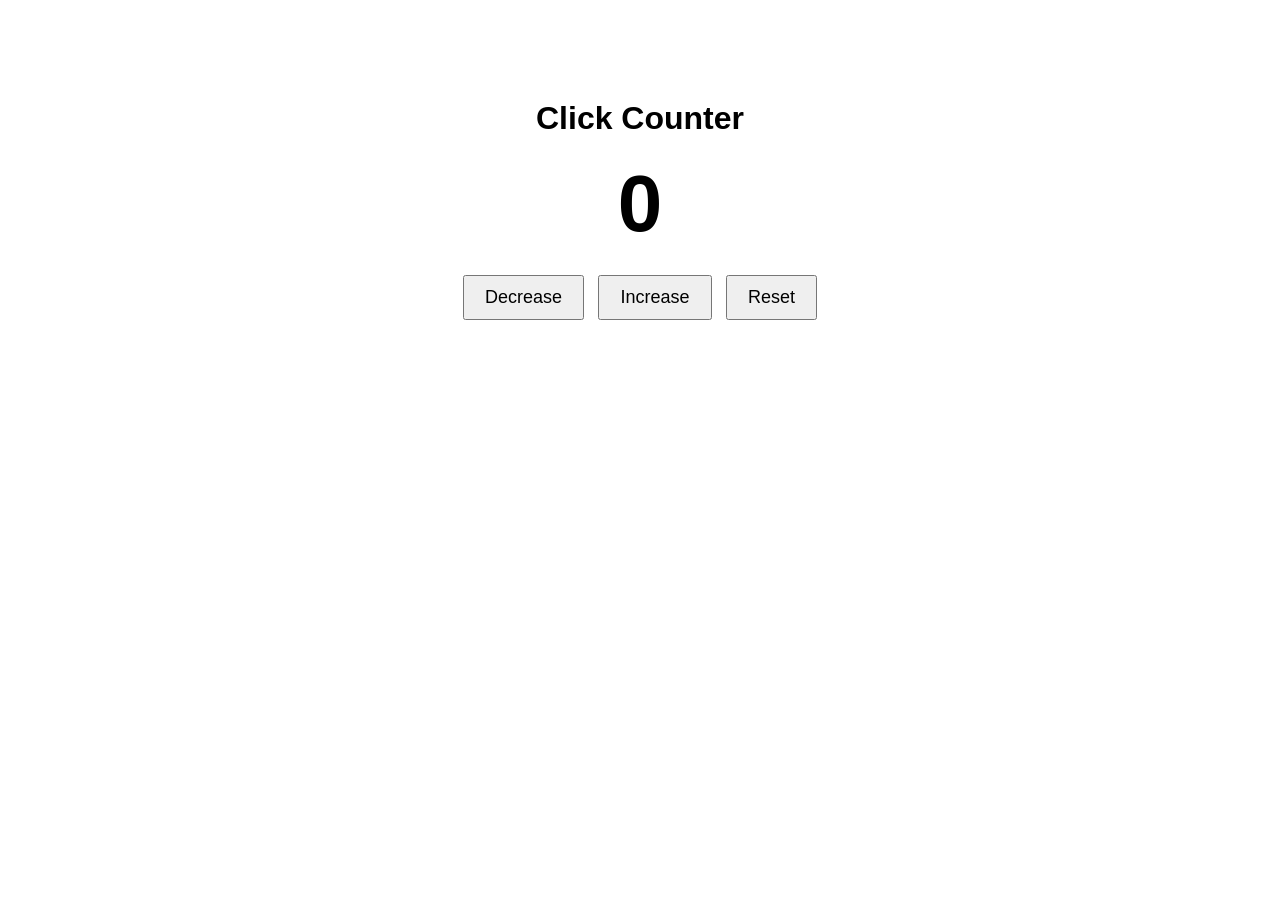
<file: index.html>
<!DOCTYPE html>
<html>
    <head>
     <meta charset="UTF-8">
     <meta name="viewport" content="width=device-width, initial-scale=1.0">
     <title>Click Counter</title>
     <link rel="stylesheet" href="style.css">
    </head>
    <body>
         <h1>Click Counter</h1>
         <p id="count">0</p>
         <div class ="buttons">
            <button id="decrease-btn">Decrease</button>
            <button id="increase-btn" >Increase</button>
            <button id="reset-btn">Reset</button>
         </div>
         
         <script src="script.js"></script>
    </body>
</html>
</file>
<file: style.css>
body{
    font-family: Arial, Helvetica, sans-serif ;
    text-align: center;
    margin-top: 100px;
}
#count{
  font-size: 80px;  
  font-weight: bold;
  margin: 20px 0 ;

}
button{
    font-size: 18px;
    padding: 10px 20px;
    margin: 5px;
    cursor: pointer;
}
</file>
<file: 01-click-counter/style.css>
body{
    font-family: Arial, Helvetica, sans-serif ;
    text-align: center;
    margin-top: 100px;
}
#count{
  font-size: 80px;  
  font-weight: bold;
  margin: 20px 0 ;

}
button{
    font-size: 18px;
    padding: 10px 20px;
    margin: 5px;
    cursor: pointer;
}
</file>
